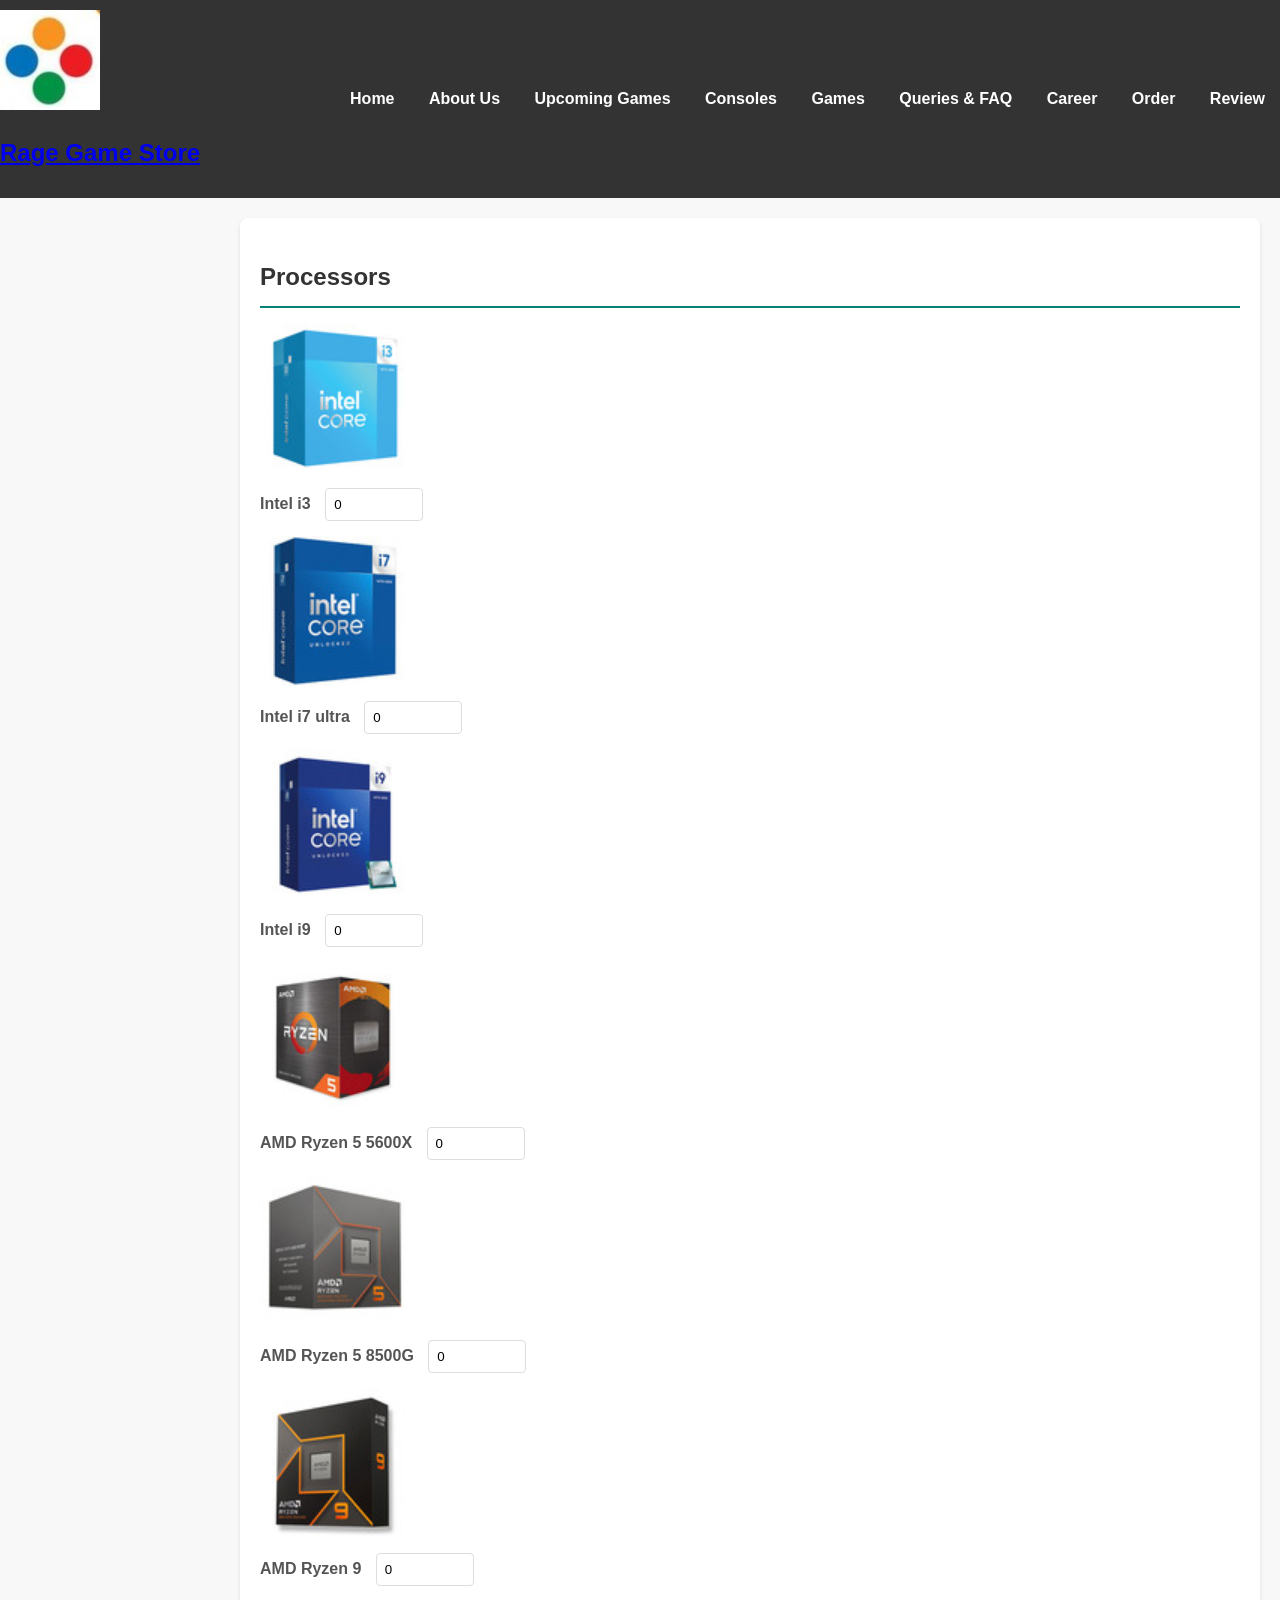
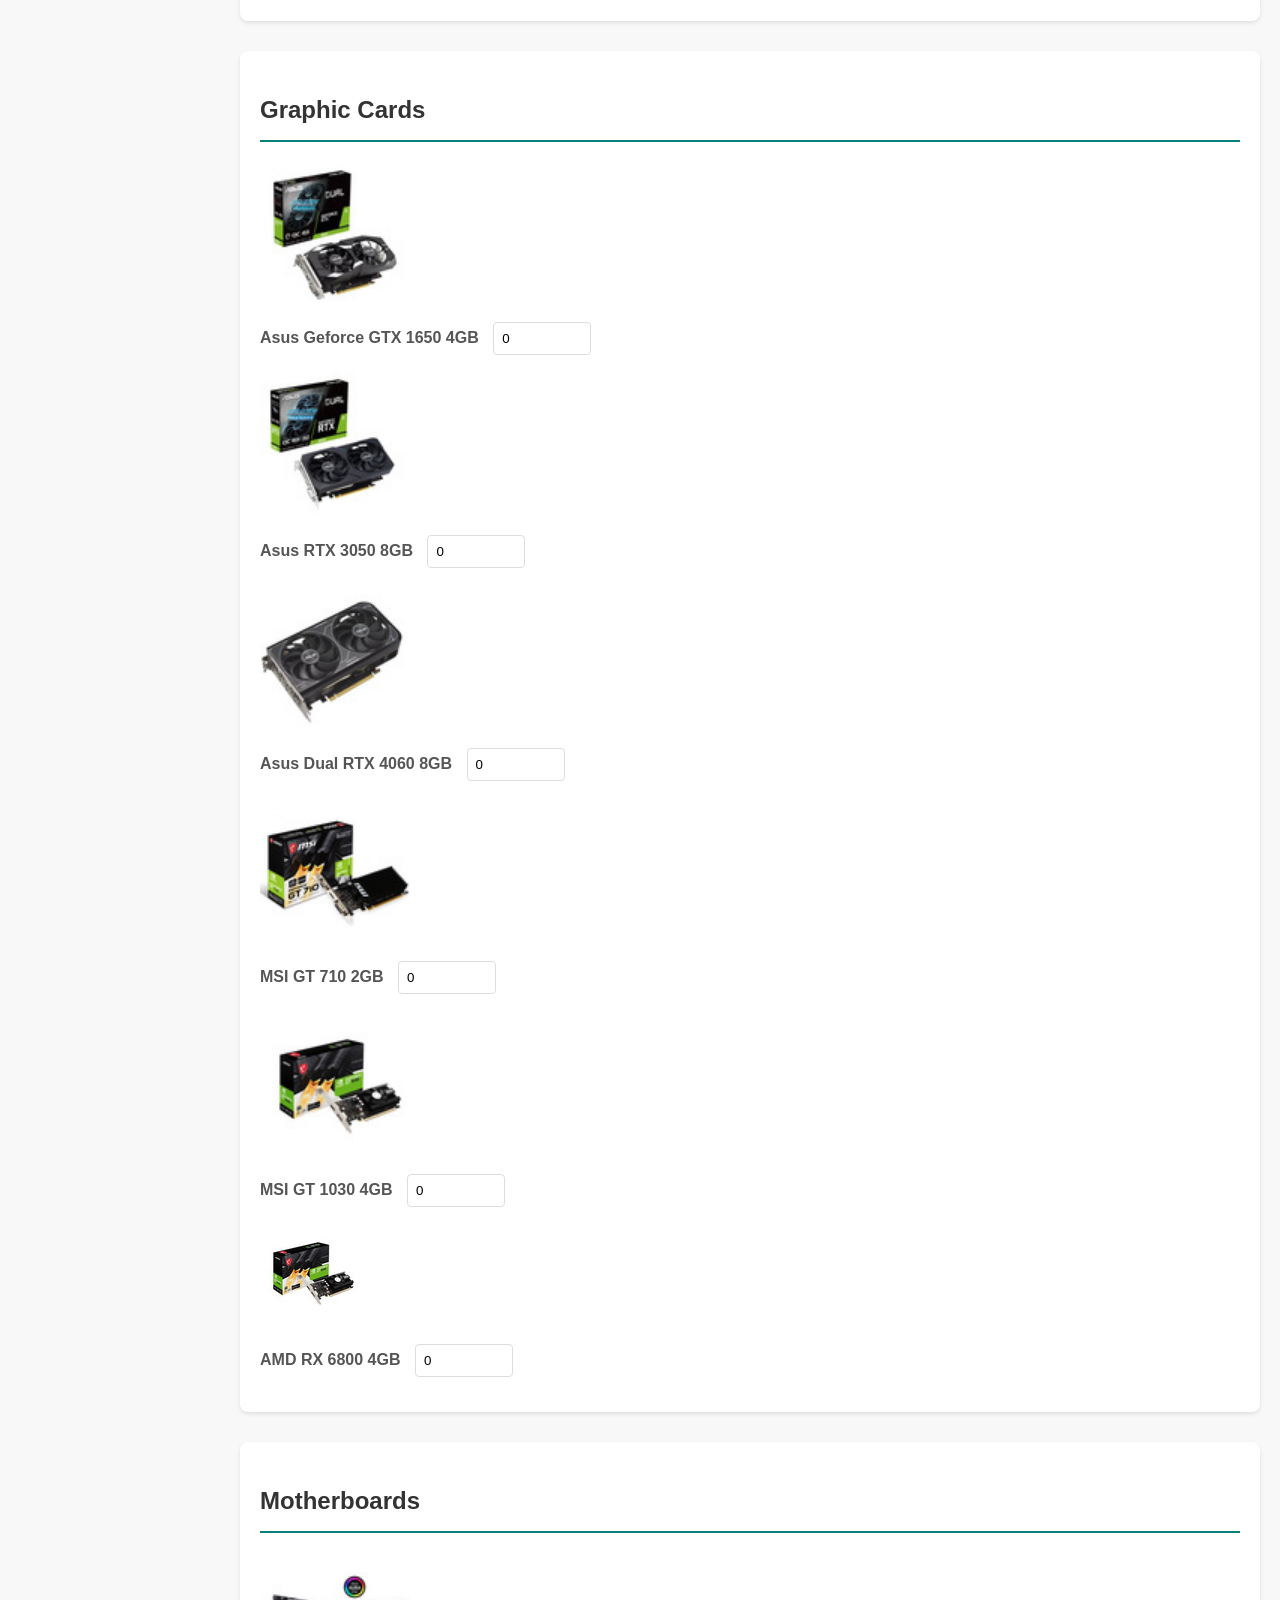
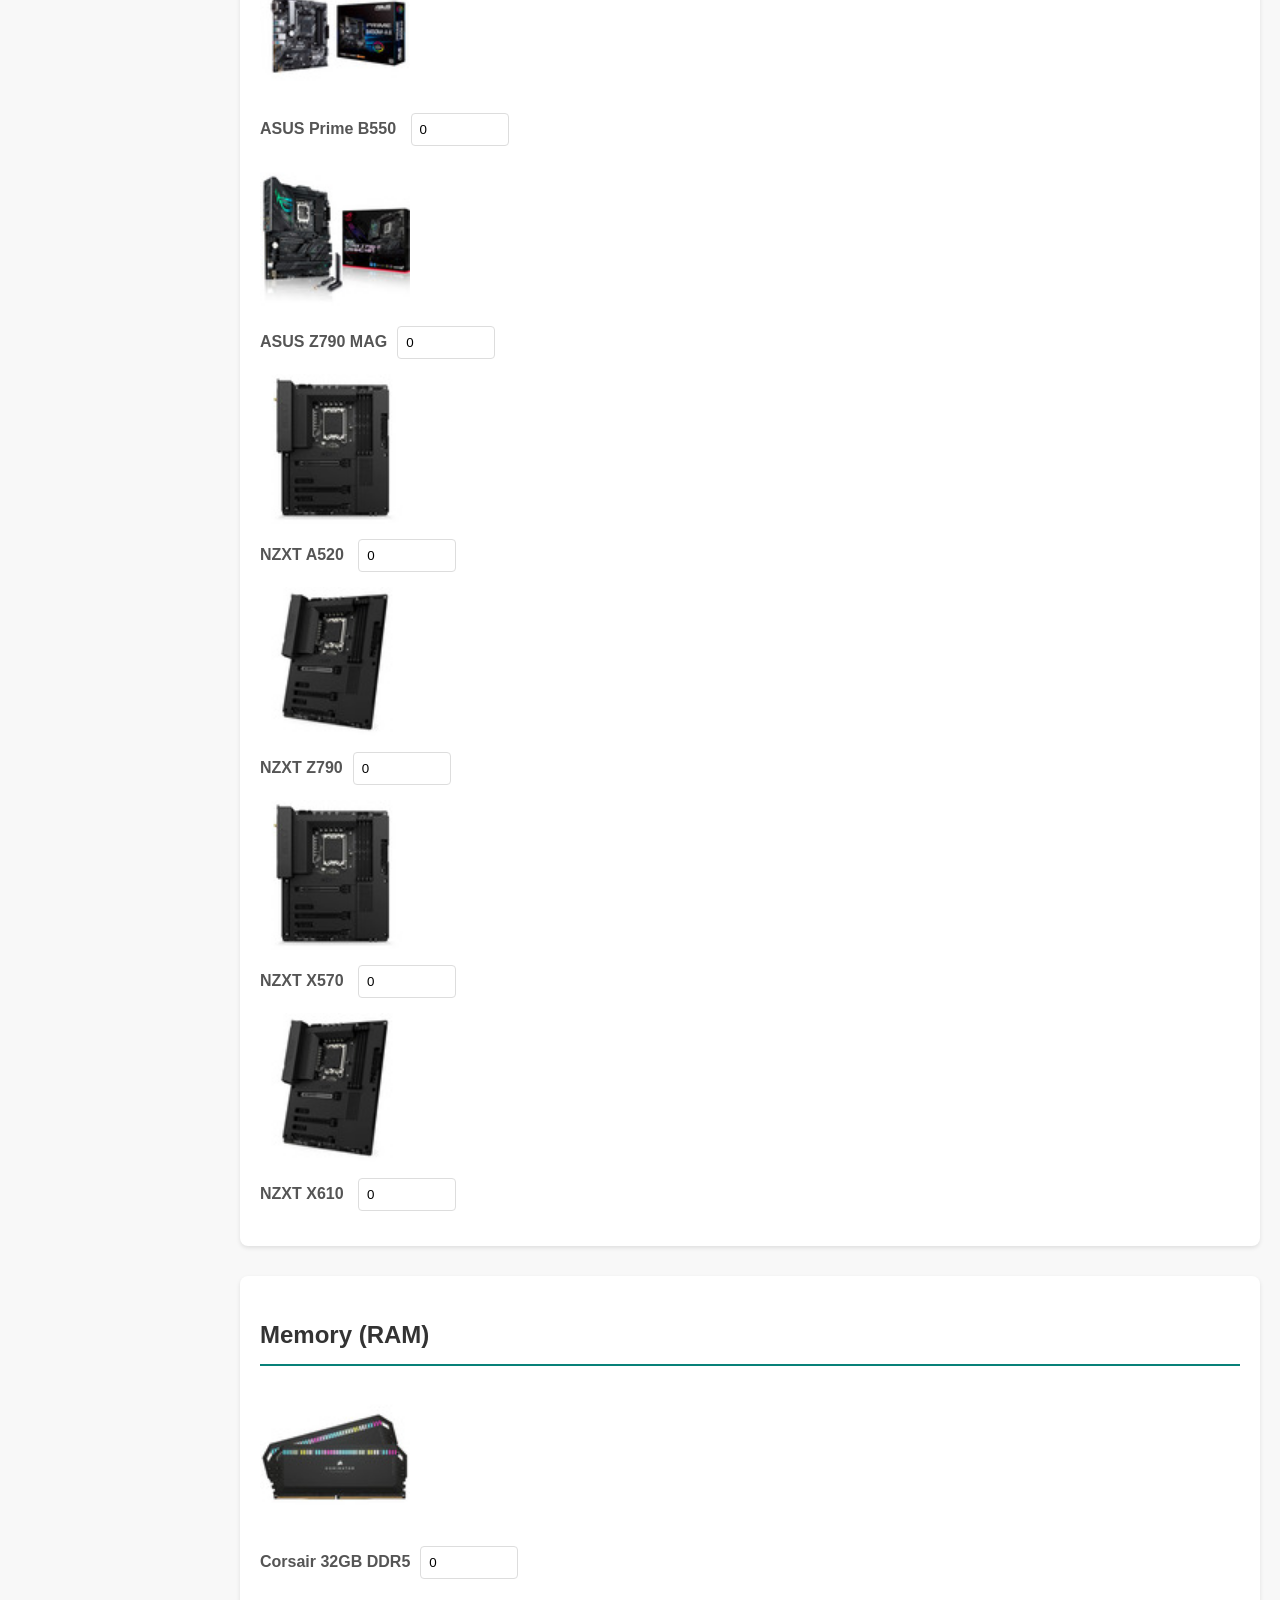
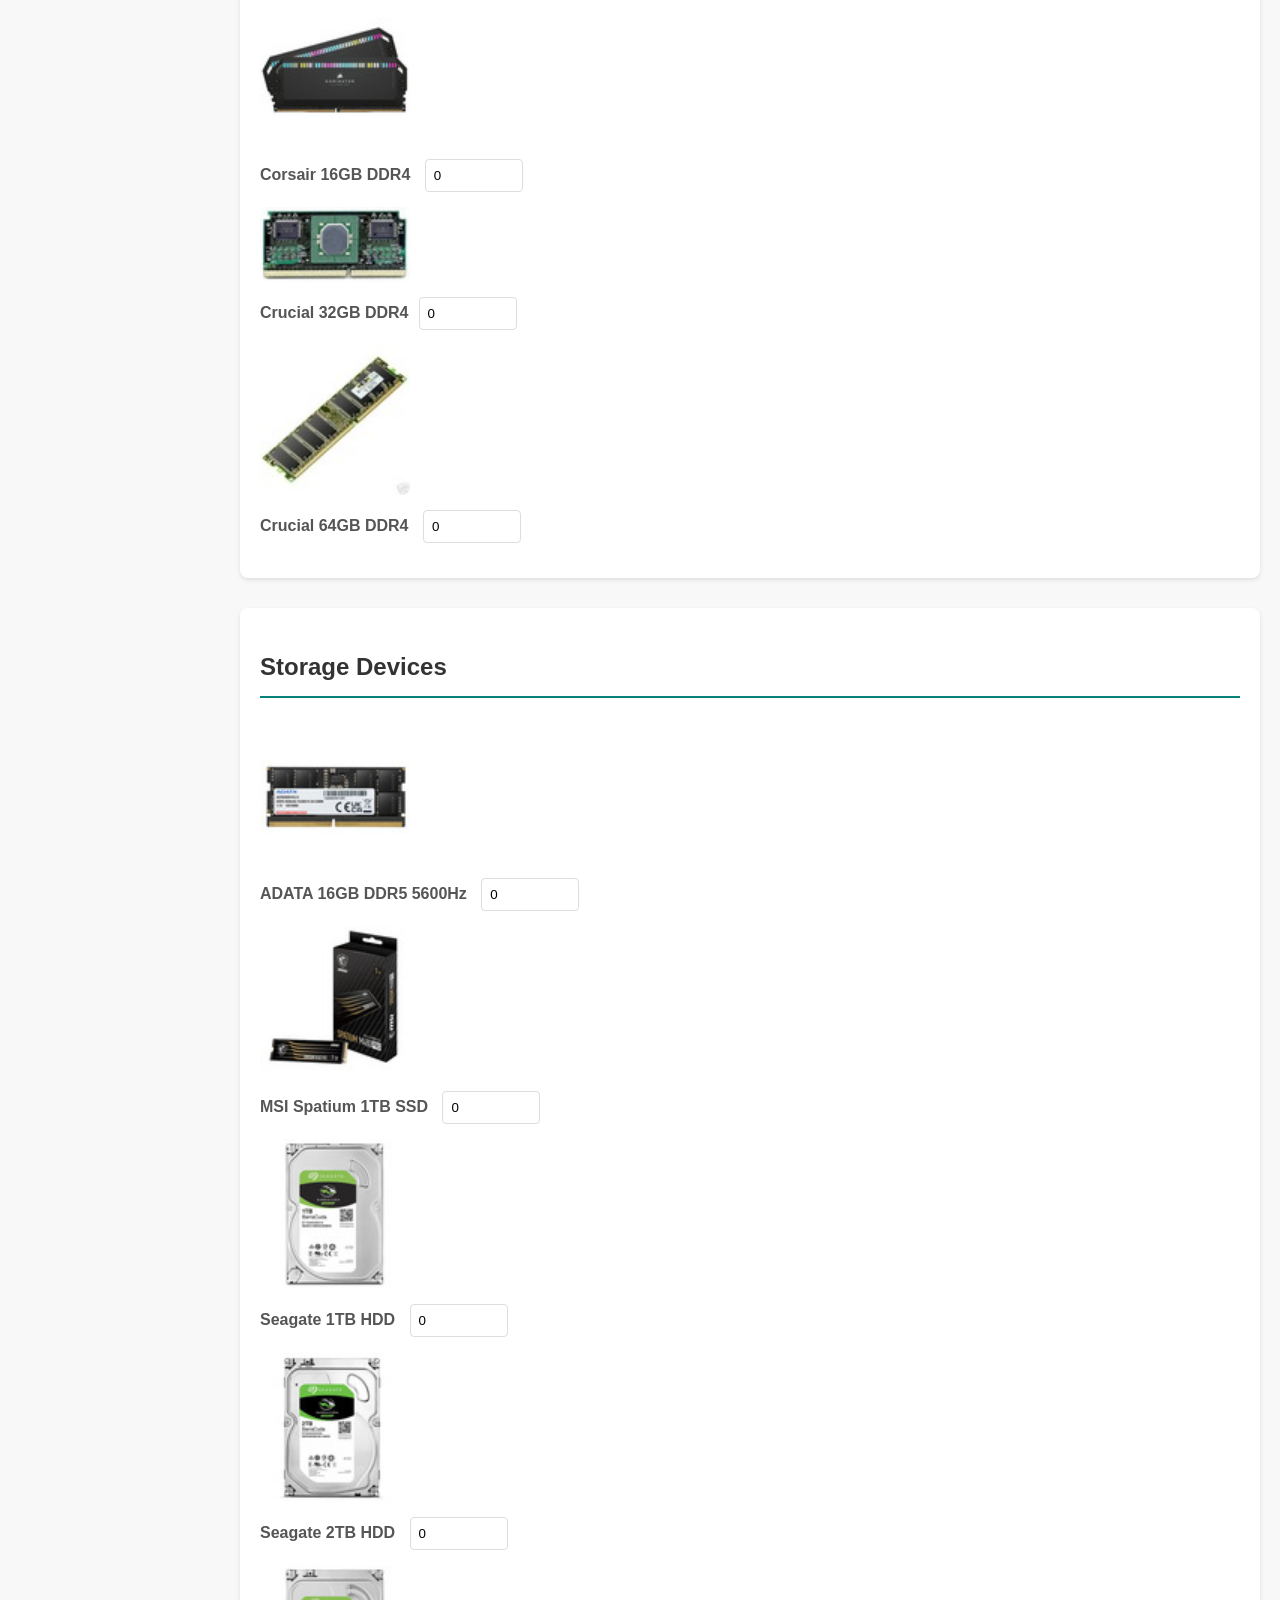
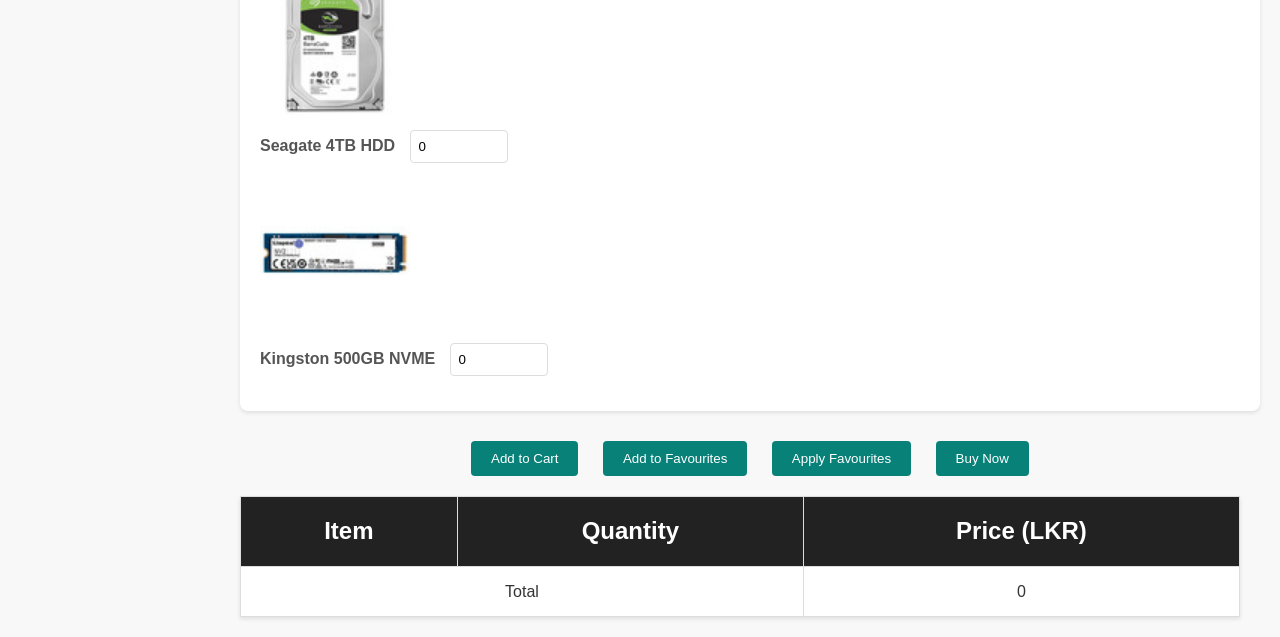
<file: Order_Page.html>
<!DOCTYPE html>
<html lang="en">
<head>
  <meta charset="UTF-8" />
  <meta name="viewport" content="width=device-width, initial-scale=1.0" />
  <title>Order Computer Parts</title>
  <link rel="stylesheet" href="CSS/style.css" />
  <link rel="stylesheet" href="CSS/order_styles.css" />
</head>
<body>
  <header>
    
    <div class="logo">
        <img src="Pics/logo.jpg" alt="Rage Game Store Logo">
        <h1><a href="Order_Page.html">Rage Game Store</a></h1>
    </div>
    <nav>
        <ul>
            <li><a href="index.html">Home</a></li>
            <li><a href="About_Page.html">About Us</a></li>
            <li><a href="Upcoming_Games_Page.html">Upcoming Games</a></li>
            <li><a href="Consoles_And_Peripherals_Page.html">Consoles</a></li>
            <li><a href="Games_Page.html">Games</a></li>
            <li><a href="Faq.html">Queries & FAQ</a></li>
            <li><a href="Career.html">Career</a></li>
            <li><a href="Order_Page.html">Order</a></li>
            <li><a href="Order_Review_Page.html">Review</a></li>
        </ul>
    </nav>
  </header>
  <main class="order-section">
    <form id="orderForm">
      <div class="product-group">
        <h2>Processors</h2>
        <img src="Sem 2/INTEL CORE I3 -14100.jpg" alt="Intel i5" class="product-img">
        <label>Intel i3 <input type="number" name="Intel i3" min="0" value="0"></label>
        <img src="Sem 2/i7pro.jpg" alt="Intel ultra 7" class="product-img">
        <label>Intel i7 ultra <input type="number" name="Intel i7 Ultra" min="0" value="0"></label>
        <img src="Sem 2/Intel_i9_14900K.jpg" alt="Intel i5" class="product-img">
        <label>Intel i9 <input type="number" name="Intel i9" min="0" value="0"></label>
        <img src="Sem 2/AMD Ryzen 5 5600X.jpg" alt="Ryzen 5 5600X" class="product-img">
        <label>AMD Ryzen 5 5600X <input type="number" name="Ryzen 5 5600X" min="0" value="0"></label>
        <img src="Sem 2/AMD Ryzen 5 8500G.jpg" alt="Ryzen 5 85000G" class="product-img">
        <label>AMD Ryzen 5 8500G <input type="number" name="Ryzen 5 8500G" min="0" value="0"></label>
        <img src="Sem 2/AMD Ryzen 9 9950X.jpg" alt="Ryzen 9" class="product-img">
        <label>AMD Ryzen 9 <input type="number" name="AMD Ryzen 9" min="0" value="0"></label>
      </div>
      <div class="product-group">
        <h2>Graphic Cards</h2>
        <img src="Sem 2/Asus Dual Geforce GTX 1650 4GB GDDR6X.jpg" alt="asus 1650" class="product-img">
        <label>Asus Geforce GTX 1650 4GB <input type="number" name="Asus Geforce GTX 1650 4GB" min="0" value="0"></label>
        <img src="Sem 2/ASUS Dual GeForce RTX 3050 V2 8GB GDDR6.jpg" alt="asus 3050" class="product-img">
        <label>Asus RTX 3050 8GB <input type="number" name="Asus RTX 3050 8GB" min="0" value="0"></label>
        <img src="Sem 2/ASUS Dual GeForce RTX 4060 V2 8GB GDDR6 OC.jpg" alt="asus 4060" class="product-img">
        <label>Asus Dual RTX 4060 8GB <input type="number" name="Asus Dual RTX 4060 8GB" min="0" value="0"></label>
        <img src="Sem 2/MSI Gaming GeForce GT 710 2GB GDRR3 64-Bit.jpg" alt="msi gt 710" class="product-img">
        <label>MSI GT 710 2GB <input type="number" name="MSI GT 710 2GB" min="0" value="0"></label>
        <img src="Sem 2/MSI GT 1030 4GB GDDR4 OC Low Profile.jpg" alt="msi gt 1030" class="product-img">
        <label>MSI GT 1030 4GB <input type="number" name="MSI GT 1030 4GB" min="0" value="0"></label>
        <img src="Sem 2/MSI GT 1030 4GB GDDR4 OC Low Profile.jpg" alt="">
        <label>AMD RX 6800 4GB <input type="number" name="AMD RX 6800 4GB" min="0" value="0"></label>
      </div>
      <div class="product-group">
        <h2>Motherboards</h2>
        <img src="Sem 2/Asus Prime B450M-A II (DDR4).jpg" alt="asus b550" class="product-img">
        <label>ASUS Prime B550 <input type="number" name="ASUS Prime B550" min="0" value="0"></label>
        <img src="Sem 2/Asus Rog Strix Z790-F Gaming WIFI II (DDR5).jpg" alt="asus z790" class="product-img">
        <label>ASUS Z790 MAG<input type="number" name="ASUS Z790 MAG" min="0" value="0"></label>
        <img src="Sem 2/NZXT N7 B650E Motherboard - AMD B650.jpg" alt="nzxt b650" class="product-img">
        <label>NZXT A520 <input type="number" name="NZXT A520" min="0" value="0"></label>
        <img src="Sem 2/NZXT N7 Z790 Motherboard - Intel Z790.jpg" alt="nzxt Z790" class="product-img">
        <label>NZXT Z790<input type="number" name="NZXT Z790" min="0" value="0"></label>
        <img src="Sem 2/NZXT N7 B650E Motherboard - AMD B650.jpg" alt="nzxt n7" class="product-img">
        <label>NZXT X570 <input type="number" name="NZXT X570" min="0" value="0"></label>
        <img src="Sem 2/NZXT N7 Z790 Motherboard - Intel Z790.jpg" alt="nzxt x570" class="product-img">
        <label>NZXT X610 <input type="number" name="NZXT X610" min="0" value="0"></label>
      </div>
      <div class="product-group">
        <h2>Memory (RAM)</h2>
        <img src="Sem 2/Corsair Dominator Platinum RGB 32GB (2X16GB) DDR5 6200MHz Memory.jpg" alt="Corsair 32GB" class="product-img">
        <label>Corsair 32GB DDR5<input type="number" name="Corsair 32GB" min="0" value="0"></label>
        <img src="Sem 2/Corsair Dominator Platinum RGB 32GB (2X16GB) DDR5 6200MHz Memory.jpg" alt="Corsair 16GB" class="product-img">
        <label> Corsair 16GB DDR4 <input type="number" name="Corsair 16GB DDR4" min="0" value="0"></label>
        <img src="Sem 2/373514924.jpg" alt="Crucial 32GB DDR4" class="product-img">
        <label>Crucial 32GB DDR4<input type="number" name="Crucial 32GB DDR4" min="0" value="0"></label>
        <img src="Sem 2/6101054.jpg" alt="Crucial 64GB DDR4" class="product-img">
        <label>Crucial 64GB DDR4 <input type="number" name=" Crucial 64GB DDR4" min="0" value="0"></label>
      </div>
      <div class="product-group">
        <h2>Storage Devices</h2>
        <img src="Sem 2/ADATA 16GB DDR5 5600HZ So Dimm Laptop Memory.jpg" alt="adata 16gb" class="product-img">
        <label>ADATA 16GB DDR5 5600Hz <input type="number" name="ADATA 16GB DDR5 5600Hz" min="0" value="0"></label>
        <img src="Sem 2/MSI Spatium M480 PRO 1TB PCIE 4.0 NVME M.2 SSD.jpg" alt="msi 1tb" class="product-img">
        <label>MSI Spatium 1TB SSD <input type="number" name="MSI Spatium 1TB SSD" min="0" value="0"></label>
        <img src="Sem 2/Seagate BarraCuda 1TB Desktop Internal Hard Drive.jpg" alt="Seagate 1tb" class="product-img">
        <label>Seagate 1TB HDD <input type="number" name="Seagate 1TB HDD" min="0" value="0"></label>
        <img src="Sem 2/Seagate BarraCuda 2TB Desktop Internal Hard Drive.jpg" alt="Seagate 2tb" class="product-img">
        <label>Seagate 2TB HDD <input type="number" name="Seagate 2TB HDD" min="0" value="0"></label>
        <img src="Sem 2/Seagate BarraCuda 4TB Desktop Internal Hard Drive.jpg" alt="Seagate 4tb" class="product-img">
        <label>Seagate 4TB HDD <input type="number" name="Seagate 4TB HDD" min="0" value="0"></label>
        <img src="Sem 2/SSDK9858.jpg" alt="Kingston 500Gb Nvme" class="product-img">
        <label>Kingston 500GB NVME <input type="number" name="Kingston 500GB NVME" min="0" value="0"></label>
      </div>
      <div class="buttons">
        <button type="button" onclick="addToTable()">Add to Cart</button>
        <button type="button" onclick="saveFavourite()">Add to Favourites</button>
        <button type="button" onclick="applyFavourite()">Apply Favourites</button>
        <button type="button" onclick="proceedToReview()">Buy Now</button>
      </div>
    </form>

    <table id="cartTable">
      <thead>
        <tr><th>Item</th><th>Quantity</th><th>Price (LKR)</th></tr>
      </thead>
      <tbody>
      </tbody>
      <tfoot>
        <tr><td colspan="2">Total</td><td id="totalPrice">0</td></tr>
      </tfoot>
    </table>
  </main>
  <script src="js/order_script.js"></script>
</body>
</html>
</file>
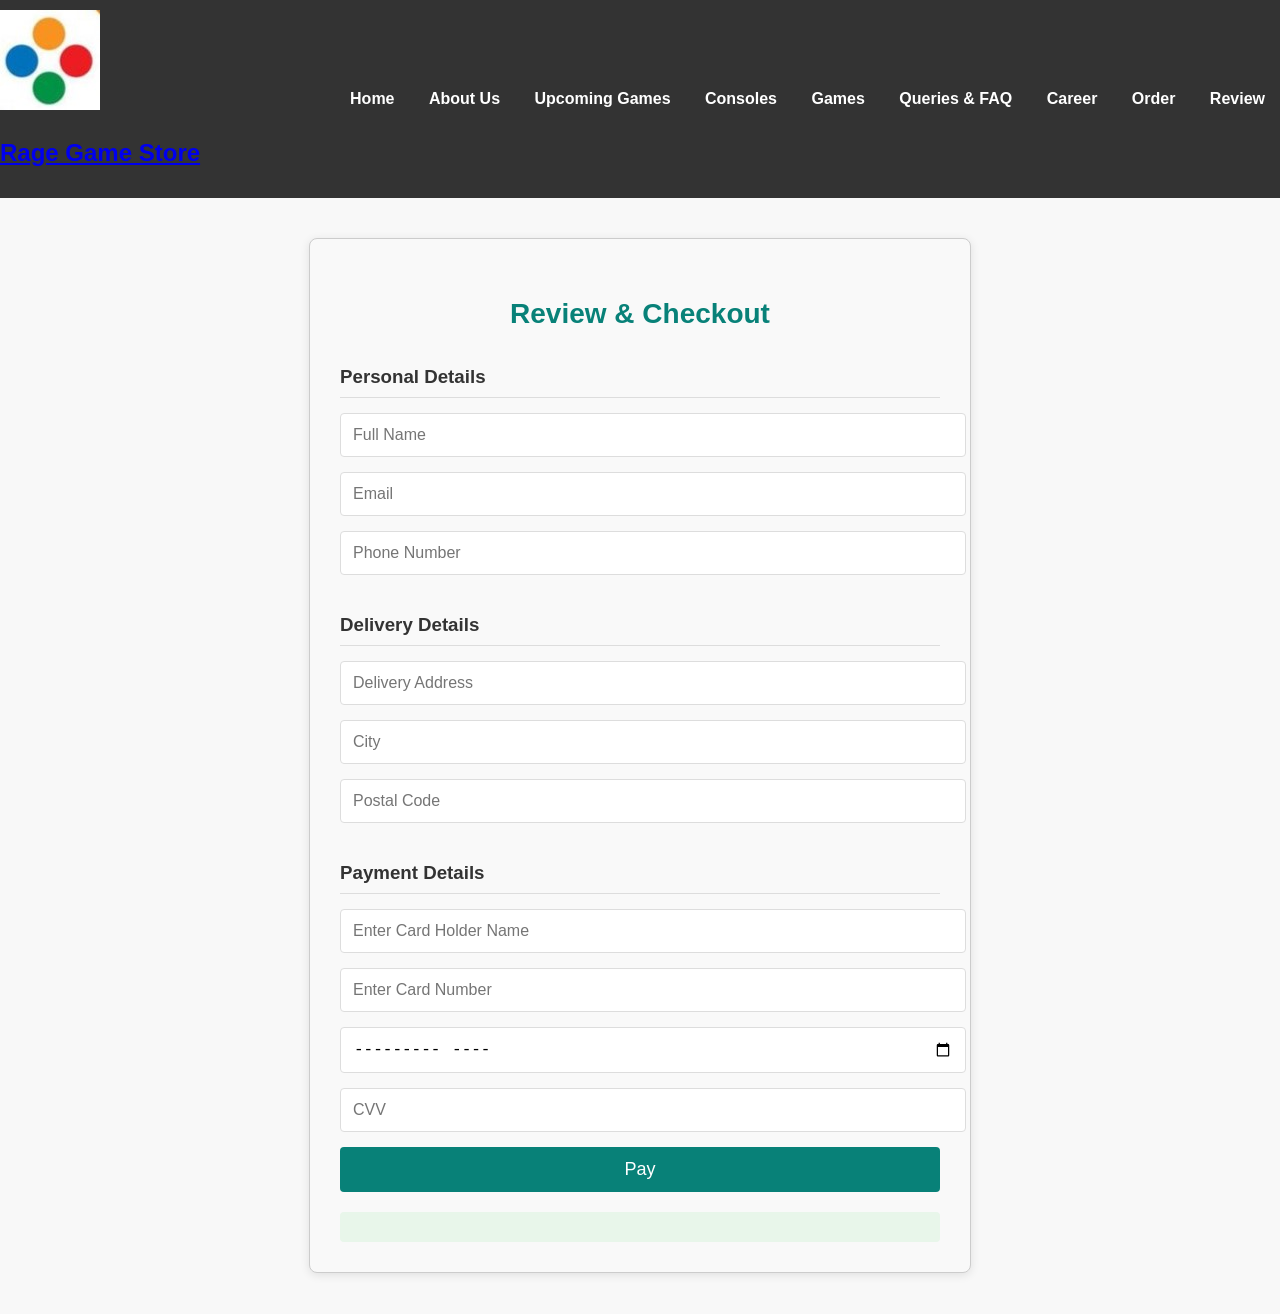
<file: order_review_page.html>
<!DOCTYPE html>
<html lang="en">
<head>
  <meta charset="UTF-8">
  <meta name="viewport" content="width=device-width, initial-scale=1.0">
  <title>Review Your Order</title>
  <link rel="stylesheet" href="CSS/style.css">
  <link rel="stylesheet" href="CSS/review_styles.css">
</head>
<body>
  <header>
    <div class="logo">
      <img src="Pics/logo.jpg" alt="Rage Game Store Logo">
      <h1><a href="Order_Page.html">Rage Game Store</a></h1>
    </div>
    <nav>
      <ul>
        <li><a href="index.html">Home</a></li>
        <li><a href="About_Page.html">About Us</a></li>
        <li><a href="Upcoming_Games_Page.html">Upcoming Games</a></li>
        <li><a href="Consoles_And_Peripherals_Page.html">Consoles</a></li>
        <li><a href="Games_Page.html">Games</a></li>
        <li><a href="Faq.html">Queries & FAQ</a></li>
        <li><a href="Career.html">Career</a></li>
        <li><a href="Order_Page.html">Order</a></li>
        <li><a href="Order_Review_Page.html">Review</a></li>
      </ul>
    </nav>
  </header>

  <div class="order-form">
    <h2>Review & Checkout</h2>
    <form id="reviewForm">
      <h3>Personal Details</h3>
      <input type="text" id="name" placeholder="Full Name" required>
      <input type="email" id="email" placeholder="Email" required>
      <input type="tel" id="phone" placeholder="Phone Number" required>

      <h3>Delivery Details</h3>
      <input type="text" id="address" placeholder="Delivery Address" required>
      <input type="text" id="city" placeholder="City" required>
      <input type="text" id="postal" placeholder="Postal Code" required>

      <h3>Payment Details</h3>
      <input type="text" id="cardname" placeholder="Enter Card Holder Name" required>
      <input type="text" id="cardnumber" placeholder="Enter Card Number" required>
      <input type="month" id="exp" placeholder="Expiry Date" required>
      <input type="text" id="cvv" placeholder="CVV" required>

      <button type="button" id="payButton">Pay</button>
    </form>
    <div id="message"></div>
  </div>

  <script src="js/review_script.js"></script>
</body>
</html>
</file>
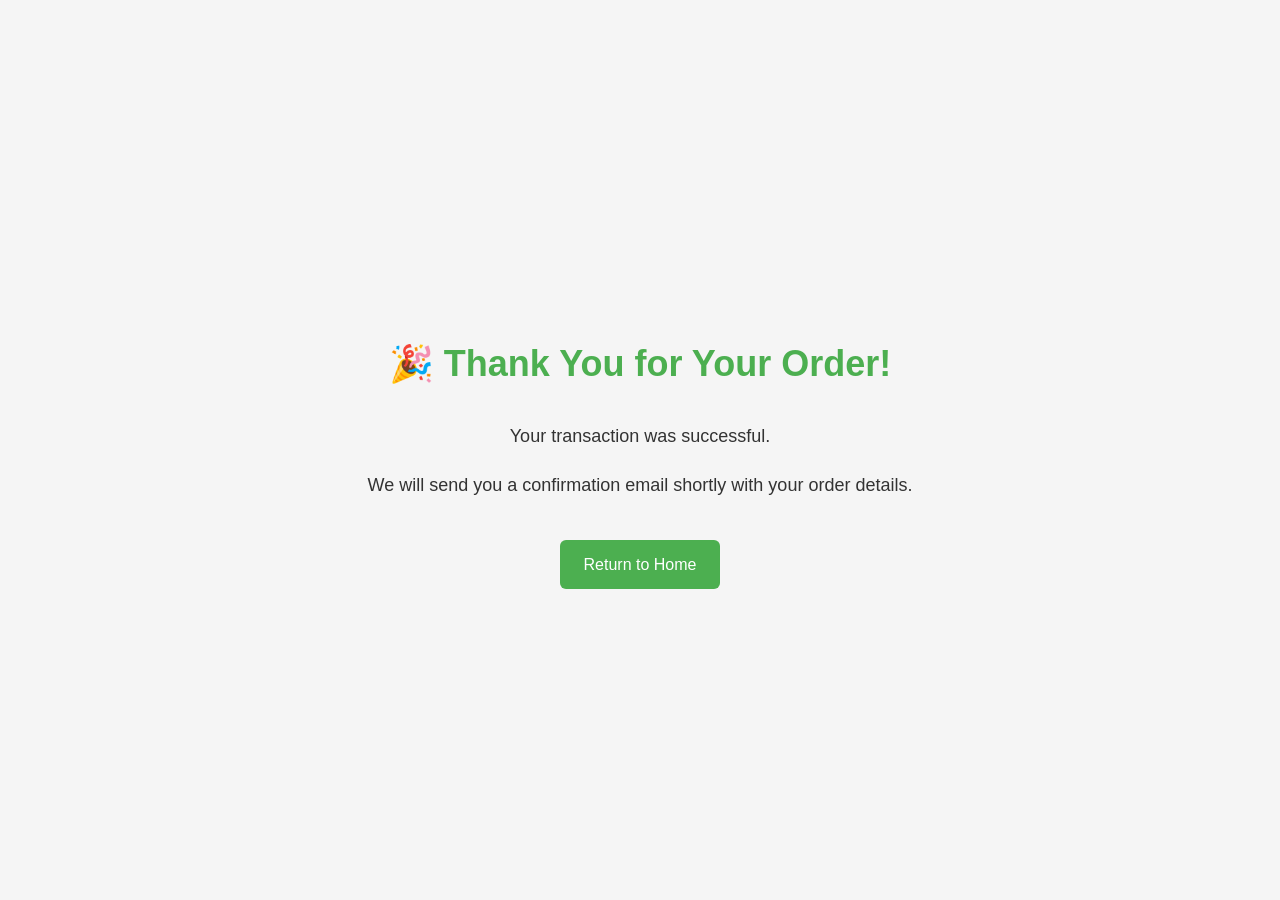
<file: Thank_You.html>
<!DOCTYPE html>
<html lang="en">
<head>
  <meta charset="UTF-8">
  <meta name="viewport" content="width=device-width, initial-scale=1.0">
  <title>Thank You</title>
  <link rel="stylesheet" href="CSS/style.css">
  <link rel="stylesheet" href="CSS/thankyou_styles.css">
</head>
<body>
  <div class="thankyou-container">
    <h1>🎉 Thank You for Your Order!</h1>
    <p>Your transaction was successful.</p>
    <p>We will send you a confirmation email shortly with your order details.</p>
    <a href="index.html">Return to Home</a>
  </div>
</body>
</html>
</file>
<file: CSS/style.css>
/* General Styles */
body {
    font-family: Arial, sans-serif;
    margin: 0;
    padding: 0;
    line-height: 1.6;
    background-color: #f5f5f5;
    color: #333;
}

.section-p1{
    padding: 40px 80px;
}

#product1{
    overflow-x: auto;
}

/*Consoles page styles*/
#product1{
    text-align: center; 
 }
 
 #product1 .pro-container{
     display: flex;
     justify-content: space-between;
     padding-top: 20px;
     flex-wrap: wrap;
 }
 
 #product1 .pro{
     width: 23%;
     min-width: 250px;
     padding: 10px 12px;
     border: 1px solid #cce7d0;
     border-radius: 20px;
     background-color: #FAF9F6;
     cursor: pointer;
     box-shadow: 20px 20px 30px rgba(0, 0, 0, 0.02);
     margin: 15px 0;
     transition: 0.2s ease;
     position: relative;
 }
 
 #product1 .pro img{
     width: 100%;
     border-radius: 20px;
 }

 #product1 .pro-container{
    display: flex;
    justify-content: space-between;
    padding-top: 20px;
    flex-wrap: wrap;
}

 #product1 .pro:hover{
     box-shadow: 20px 20px 30px rgba(0, 0, 0, 0.20); 
 }
 
 
 #product1 .pro .des{
     text-align: start;
     padding: 10px 0;
 }
 
 #product1 .pro .des span{
     color: #606063; 
     font-size: 12px
 }
 
 #product1 .pro .des h5{
     padding-top: 7px;
     color: #1a1a1a;
     font-size: 14px;
 }
 #product1 .pro .des i{
     font-size: 12px;
     color: rgb(243, 181, 25);
 
 }
 
 #product1 .pro .des h4{
     padding-top: 7px;
     font-size: 15px;
     font-weight: 700;
     color: #088178;
 }
 
 #product1 .pro .cart{
     width: 40px;
     height: 40px;
     line-height: 40px;
     border-radius: 50px;
     background-color: #e8f6ea;
     font-weight: 500;
     color: #088178;
     border: 1px solid #cce7d0;
     position: absolute;
     bottom: 20px;
     right: 10px;
 }

header {
    background: #1a1a1a;
    color: #fff;
    padding: 10px 0;
}

header nav ul {
    list-style: none;
    padding: 0;
    margin: 0;
    text-align: center;
}

header nav ul li {
    display: inline-block;
    margin: 0 15px;
}

header nav ul li a {
    color: #fff;
    text-decoration: none;
    font-weight: bold;
    transition: color 0.3s;
}

header nav ul li a:hover {
    color: #f39c12;
}

/* Main Section */
main {
    padding: 20px;
}

main h1 {
    text-align: center;
    color: #1a1a1a;
    margin-bottom: 10px;
}

main p {
    text-align: center;
    font-size: 18px;
    margin-bottom: 30px;
    color: #555;
}

.featured {
    display: flex;
    justify-content: space-around;
    flex-wrap: wrap;
    gap: 20px;
}

.featured article {
    background: #fff;
    border: 1px solid #ddd;
    border-radius: 8px;
    overflow: hidden;
    box-shadow: 0 2px 4px rgba(0, 0, 0, 0.1);
    text-align: center;
    width: 30%;
    transition: transform 0.3s ease, box-shadow 0.3s ease;
}

.featured article:hover {
    transform: translateY(-5px);
    box-shadow: 0 4px 8px rgba(0, 0, 0, 0.2);
}

.featured img {
    width: 100%;
    height: auto;
}

.featured h3 {
    background: #1a1a1a;
    color: #fff;
    padding: 10px;
    margin: 0;
}

.featured p {
    padding: 15px;
    color: #555;
}

/* Why Choose Us Section */
section ul,
section ol {
    max-width: 600px;
    margin: 20px auto;
    padding: 0;
}

section ul li,
section ol li {
    background: #fff;
    margin: 10px 0;
    padding: 10px 15px;
    border: 1px solid #ddd;
    border-radius: 5px;
    box-shadow: 0 1px 2px rgba(0, 0, 0, 0.1);
}

/* Footer */
/*
footer {
    background: #1a1a1a;
    color: #fff;
    text-align: center;
    padding: 15px 0;
    margin-top: 20px;
}

footer p {
    margin: 0;
    font-size: 14px;
}

a.active {
    font-weight: bold;
    color: red; 
}
    */



/* Styling the card */
.card {
    display: flex; 
    align-items: center; 
    justify-content: flex-start;
    background-color: 	#A9A9A9; 
    color: #f5f5f5; 
    border-radius: 10px; 
    padding: 20px;
    box-shadow: 0 4px 8px rgba(0, 0, 0, 0.3); 
    max-width: 1000px; 
    margin: 20px auto; 
}

/* The game image */
.card img {
    width: 300px; 
    height: auto;
    border-radius: 8px;
    margin-right: 20px; 
}


.card .content {
    max-width: 650px;
}

/* Title styling */
.card .content h1 {
    font-size: 2.5rem; 
    color: 	#008b8b;
    margin-bottom: 10px; 
}

/* Description text */
.card .content p {
    font-size: 1rem;
    line-height: 1.6;
    margin-bottom: 20px; 
}

/* Additional details styling */
.card .content .details {
    font-size: 1rem;
    color: black;
    line-height: 1.6;
}

.card .content .details span {
    font-weight: bold;
    color: #fff; 
}

/* General Styles */
body {
    font-family: Arial, sans-serif;
    margin: 0;
    padding: 0;
    background-color: #f4f4f4;
    color: #333;
}

/* Header Styles */
header {
    display: flex;
    justify-content: space-between;
    align-items: center;
    background-color: #222;
    color: #fff;
    padding: 10px 20px;
}

header .logo h1 {
    font-size: 1.5rem;
}

.navbar ul {
    list-style: none;
    display: flex;
    gap: 15px;
    padding: 0;
    margin: 0;
}

.navbar ul li a {
    text-decoration: none;
    color: #fff;
    padding: 5px 10px;
}

.navbar ul li a:hover {
    background-color: #444;
    border-radius: 5px;
}

/* Sidebar Styles */
.sidebar {
    width: 200px;
    position: fixed;
    top: 60px;
    left: 0;
    background-color: #333;
    color: #fff;
    height: 100%;
    padding-top: 20px;
}

.sidebar ul {
    list-style: none;
    padding: 0;
}

.sidebar ul li {
    margin-bottom: 15px;
}

.sidebar ul li a {
    color: #fff;
    text-decoration: none;
    padding: 10px 20px;
    display: block;
}

.sidebar ul li a:hover {
    background-color: #444;
    border-radius: 5px;
}

/* Main Content Styles */
main {
    margin-left: 220px;
    padding: 20px;
}

.hero {
    background-color: #ccc;
    padding: 20px;
    border-radius: 10px;
    text-align: center;
    margin-bottom: 20px;
}

.hero .search-jobs {
    background-color: #222;
    color: #fff;
    padding: 10px 20px;
    border: none;
    border-radius: 5px;
    cursor: pointer;
}

.hero .search-jobs:hover {
    background-color: #444;
}

/* Info Section Styles */
.info-section {
    display: flex;
    justify-content: space-between;
    gap: 20px;
}

.info-box {
    flex: 1;
    background-color: #fff;
    padding: 20px;
    border-radius: 10px;
    box-shadow: 0 2px 5px rgba(0, 0, 0, 0.2);
}


body {
    font-family: Arial, sans-serif;
    background-color: #f4f4f4;
    margin: 0;
    padding: 20px;
}

.faq-container {
    max-width: 800px;
    margin: auto;
    background: white;
    padding: 20px;
    border-radius: 10px;
    box-shadow: 0 0 10px rgba(0, 0, 0, 0.1);
}

.faq-container h2 {
    text-align: center;
    margin-bottom: 20px;
    color: #333;
}

.faq {
    margin-bottom: 20px;
    border-bottom: 1px solid #ddd;
    padding-bottom: 10px;
}

.faq h3 {
    margin-bottom: 5px;
    color: #222;
}

.faq p {
    color: #555;
}



/* Career Page */
body {
    font-family: Arial, sans-serif;
    margin: 0;
    padding: 0;
    background-color: #f8f8f8;
}

header {
    background-color: #333;
    padding: 10px 0;
}

nav ul {
    list-style: none;
    padding: 0;
    text-align: center;
}

nav ul li {
    display: inline;
    margin: 0 15px;
}

nav ul li a {
    color: white;
    text-decoration: none;
}

.career-box {
    background: url("../Pics/Career/career.jpg") no-repeat center center/cover;
    height: 300px;
    max-width: 600px;
    margin: 50px auto;
    display: flex;
    flex-direction: column;
    justify-content: center;
    align-items: center;
    text-align: center;
    padding: 20px;
    border-radius: 10px;
    box-shadow: 0 0 10px rgba(0, 0, 0, 0.1);
    color: rgb(0,0,);
    position: relative;
}

.career-box h2 {
    font-size: 24px;
    margin-bottom: 10px;
    background: rgba(249, 246, 246, 0.6);
    padding: 10px;
    border-radius: 5px;
}

.career-box p {
    font-size: 16px;
    margin-bottom: 15px;
    background: rgba(247, 245, 245, 0.6);
    padding: 10px;
    border-radius: 5px;
}

.search-jobs {
    background-color: #ff2222;
    color: white;
    padding: 10px 20px;
    border: none;
    cursor: pointer;
    font-size: 16px;
    margin-top: 10px;
}

.search-jobs:hover {
    background-color: #e64a19;
}

.info-section {
    display: flex;
    justify-content: center;
    gap: 20px;
    padding: 20px;
}

.info-box {
    background: white;
    padding: 20px;
    border-radius: 5px;
    box-shadow: 0 0 5px rgba(0, 0, 0, 0.1);
    width: 40%;
    text-align: center;
}

footer {
    text-align: center;
    background: #333;
    color: white;
    padding: 10px;
    margin-top: 20px;
}




.awards-section {
    display: flex;
    align-items: center;
    justify-content: space-between;
    max-width: 800px;
    margin: auto;
    padding: 20px;
    border: 2px solid #000;
    border-radius: 10px;
    background-color: #f8f8f8;
}

.awards-list {
    flex: 1;
    padding-right: 20px;
}

.awards-list h2 {
    margin-bottom: 10px;
}

.awards-list ol {
    padding-left: 20px;
}

.award-image {
    flex-shrink: 0;
}

.award-image img {
    width: 150px;
    height: auto;
    border-radius: 10px;
}


footer{
    display: flex;
    flex-wrap: wrap;
    justify-content: space-between;
    background-color: #606063;
}

footer .col{
    display: flex;
    flex-direction: column;
    align-items: flex-start;
    margin-bottom: 20px;
}

footer .logo{
  margin-bottom: 30px;
}

footer h4{
    font-size: 13px;
    padding-bottom: 20px;
}

footer p{
    font-size: 13px;
    margin: 0 0 8px;
}

footer a{
    font-size: 13px;
    text-decoration:none ;
    color: #ffffff;
    margin-bottom: 10px;
}

footer .follow{
    margin-top:20px ;
}

footer .follow i{
    color: #465b46;
    padding-right: 4px;
    cursor: pointer;
}

footer .install .row img{
    border: 1px solid #088178;
    border-radius: 6px;
}

footer .install img{
    margin: 10px 0 15px 0;
}


footer .follow i:hover,
footer a:hover{
    color: #088178;
}

@media  screen and (max-width:600px)
{
    main h1 {
        font-size: 36px;
        line-height: 50px;
    }
}

/* General Styling */
section {
    text-align: center;
    padding: 40px 0;
    background-color: #f9f9f9;
}

/* Table Styling */
.table {
    display: flex;
    justify-content: center;
    align-items: center;
    padding: 20px;
}

table {
    width: 90%;
    max-width: 1000px;
    border-collapse: collapse;
    background: #fff;
    box-shadow: 0 4px 8px rgba(0, 0, 0, 0.1);
}

th, td {
    border: 1px solid #ddd;
    padding: 12px;
    text-align: center;
}

th {
    background-color: #333;
    color: white;
    font-weight: bold;
}

tr:nth-child(even) {
    background-color: #f2f2f2;
}

/* Table Title */
table tr:first-child th {
    font-size: 1.5rem;
    padding: 15px;
    background: #222;
}

/* Image Links */
td a img {
    width: 100px;
    height: auto;
    border-radius: 5px;
    transition: transform 0.3s ease-in-out;
}

td a img:hover {
    transform: scale(1.1);
}


.welcome-section {
    text-align: center;
    padding: 50px;
    background-image: url('../Pics/career/background.jpg');
    background-size: cover;
    background-position: center;
    color: rgb(248, 12, 12);
}

.welcome-section h1 {
    font-size: 5vw;
    background: rgba(244, 238, 238, 0.5);
    display: inline-block;
    padding: 10px 20px;
    border-radius: 10px;
}



.pro:hover .release-date {
    opacity: 1;
    visibility: visible;
}

.pro:hover .price {
    opacity: 1;
    visibility: visible;
}
</file>
<file: CSS/order_styles.css>
/* Order Page Specific Styles */
.order-section {
    padding: 20px;
}

.product-group {
    margin-bottom: 30px;
    background: #fff;
    padding: 20px;
    border-radius: 8px;
    box-shadow: 0 2px 4px rgba(0, 0, 0, 0.1);
}

.product-group h2 {
    color: #333;
    border-bottom: 2px solid #088178;
    padding-bottom: 10px;
    margin-bottom: 15px;
}

.product-group label {
    display: block;
    margin: 15px 0;
    font-weight: bold;
    color: #555;
}

.product-group input[type="number"] {
    width: 80px;
    padding: 8px;
    margin-left: 10px;
    border: 1px solid #ddd;
    border-radius: 4px;
}

.product-img {
    width: 150px;
    height: auto;
    border-radius: 8px;
    margin-right: 15px;
    vertical-align: middle;
}

table {
    width: 100%;
    border-collapse: collapse;
    margin-top: 20px;
    background: #fff;
    box-shadow: 0 2px 4px rgba(0, 0, 0, 0.1);
}

table, th, td {
    border: 1px solid #ddd;
}

th, td {
    padding: 12px;
    text-align: center;
}

th {
    background-color: #088178;
    color: white;
}

tr:nth-child(even) {
    background-color: #f2f2f2;
}

.buttons {
    margin-top: 20px;
    text-align: center;
}

.buttons button {
    padding: 10px 20px;
    margin: 0 10px;
    border: none;
    border-radius: 4px;
    background-color: #088178;
    color: white;
    cursor: pointer;
    transition: background-color 0.3s;
}

.buttons button:hover {
    background-color: #06675f;
}
</file>
<file: CSS/review_styles.css>
/* Review Page Specific Styles */
.order-form {
    max-width: 600px;
    margin: 40px auto;
    padding: 30px;
    border: 1px solid #ccc;
    border-radius: 8px;
    background-color: #f9f9f9;
    box-shadow: 0 2px 10px rgba(0, 0, 0, 0.1);
  }
  
  .order-form h2 {
    text-align: center;
    margin-bottom: 25px;
    color: #088178;
    font-size: 28px;
  }
  
  .order-form h3 {
    color: #333;
    margin: 20px 0 15px;
    padding-bottom: 5px;
    border-bottom: 1px solid #ddd;
  }
  
  .order-form input,
  .order-form select {
    width: 100%;
    padding: 12px;
    margin-bottom: 15px;
    border: 1px solid #ddd;
    border-radius: 4px;
    font-size: 16px;
    transition: border-color 0.3s;
  }
  
  .order-form input:focus {
    border-color: #088178;
    outline: none;
  }
  
  #payButton {
    width: 100%;
    padding: 12px;
    background-color: #088178;
    color: white;
    border: none;
    border-radius: 4px;
    font-size: 18px;
    cursor: pointer;
    transition: background-color 0.3s;
  }
  
  #payButton:hover {
    background-color: #06675f;
  }
  
  #message {
    text-align: center;
    font-weight: bold;
    margin-top: 20px;
    padding: 15px;
    border-radius: 4px;
    color: #088178;
    background-color: #e8f6ea;
  }
  
  /* Responsive adjustments */
  @media (max-width: 768px) {
    .order-form {
      margin: 20px;
      padding: 20px;
    }
  }
</file>
<file: CSS/thankyou_styles.css>
/* Thank You Page Specific Styles */
.thankyou-container {
    display: flex;
    justify-content: center;
    align-items: center;
    flex-direction: column;
    height: 100vh;
    background-color: #f5f5f5;
    text-align: center;
    padding: 20px;
    box-sizing: border-box;
  }
  
  .thankyou-container h1 {
    font-size: 36px;
    color: #4CAF50;
    margin-bottom: 20px;
  }
  
  .thankyou-container p {
    font-size: 18px;
    margin: 10px 0;
    color: #333;
    line-height: 1.6;
  }
  
  .thankyou-container a {
    margin-top: 30px;
    padding: 12px 24px;
    background-color: #4CAF50;
    color: white;
    text-decoration: none;
    border-radius: 6px;
    font-size: 16px;
    transition: background-color 0.3s ease, transform 0.2s ease;
  }
  
  .thankyou-container a:hover {
    background-color: #388e3c;
    transform: translateY(-2px);
  }
  
  /* Responsive adjustments */
  @media (max-width: 768px) {
    .thankyou-container h1 {
      font-size: 28px;
    }
    
    .thankyou-container p {
      font-size: 16px;
    }
    
    .thankyou-container {
      padding: 20px;
    }
  }
</file>
